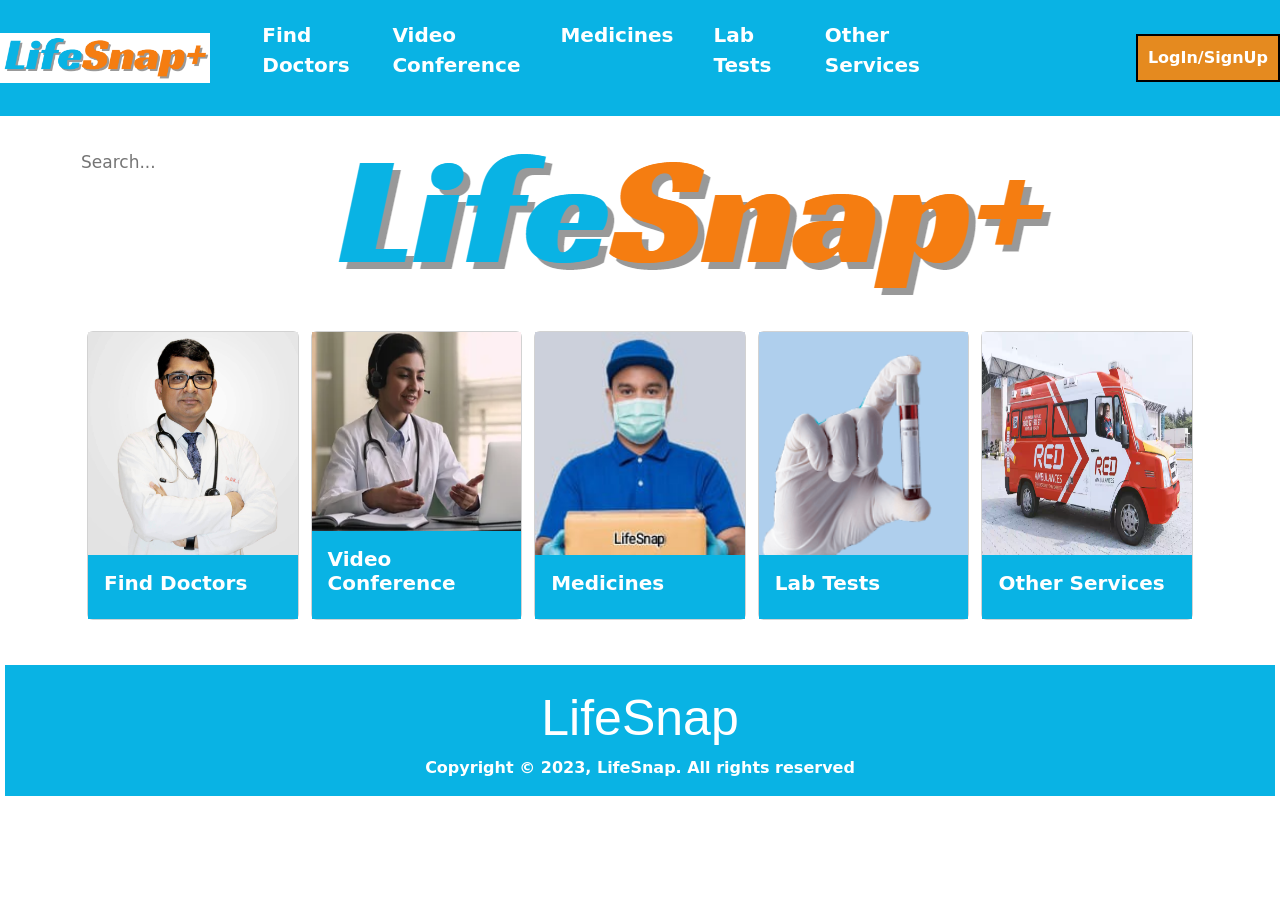
<file: front end/Final/index.html>
<!DOCTYPE html>
<html lang="en">

<head>
    <meta charset="UTF-8">
    <meta name="viewport" content="width=device-width, initial-scale=1.0">
    <title>LifeSnap</title>

    <link rel="stylesheet" href="style.css">
    <link rel="stylesheet" href="https://cdn.jsdelivr.net/npm/bootstrap@5.3.2/dist/css/bootstrap.min.css">
</head>

<body>
    <header>
        <div class="logo">
            <img src="images/logo.png" alt="LifeSnap-Logo">
        </div>
        <ul>
            <li><a href="#">Find Doctors</a></li>
            <li><a href="#">Video Conference</a></li>
            <li><a href="#">Medicines</a></li>
            <li><a href="#">Lab Tests</a></li>

            <div class="dropdown">
                <div class="dropbtn">Other Services
                    <i class="fa fa-caret-down"></i>
                </div>
                <div class="dropdown-content">
                    <a href="#">Ambulance</a>
                    <a href="#">Oxygen Cylinder</a>
                </div>
            </div>

        </ul>
        <div class="LogIn">
            <button>LogIn/SignUp</button>
        </div>
    </header>
            
    <main>
        <input type="text" placeholder="Search...">
        
        <div class="image-slider">
            <img src="./images/logo.png" alt="">
        </div>
        <div class="container">
            
            <div class="card">
                <img src="images/div doc.jpg" alt="...">
                <div class="card-body">
                    <a href="#">
                        <h5 class="card-title">Find Doctors</h5>
                    </a>
                </div>
            </div>
    
            <div class="card">
                <img src="images/div video.png" alt="...">
                <div class="card-body">
                    <a href="#">
                        <h5 class="card-title">Video Conference</h5>
                    </a>
                </div>
            </div>
    
            <div class="card">
                <img src="images/div med.jpg" alt="...">
                <div class="card-body">
                    <a href="#">
                        <h5 class="card-title">Medicines</h5>
                    </a>
                </div>
            </div>
    
            <div class="card">
                <img src="images/div lab.png" alt="...">
                <div class="card-body">
                    <a href="#">
                        <h5 class="card-title">Lab Tests</h5>
                    </a>
                </div>
            </div>
    
            <div class="card">
                <img src="images/div ambulance.png" alt="...">
                <div class="card-body">
                    <a href="#">
                        <h5 class="card-title">Other Services</h5>
                    </a>
                </div>
            </div>
        </div>
    </main>

    <footer>
        <div class="footer-text">
            LifeSnap
        </div>
        <b>Copyright &copy; 2023, LifeSnap. All rights reserved</b>
    </footer>
</body>

<script>
let slideIndex = [1,1];
/* Class the members of each slideshow group with different CSS classes */
let slideId = ["mySlides1", "mySlides2"]
showSlides(1, 0);
showSlides(1, 1);

function plusSlides(n, no) {
  showSlides(slideIndex[no] += n, no);
}

function showSlides(n, no) {
  let i;
  let x = document.getElementsByClassName(slideId[no]);
  if (n > x.length) {slideIndex[no] = 1}
  if (n < 1) {slideIndex[no] = x.length}
  for (i = 0; i < x.length; i++) {
    x[i].style.display = "none";
  }
  x[slideIndex[no]-1].style.display = "block";
}
</script>

</html>
</file>
<file: front end/Final/style.css>
*{
    margin: 0;
    padding: 0;
    box-sizing:border-box
}

/* header section start */
header{
    background-color: #09b3e4;
    display: flex;
    justify-content: space-between;
    align-items: center;
    padding: -1px 75px 10px 75px ;
}

/* navbar start */
ul{
    display: flex;
    padding-right: 200px;
}

li{
    margin: 20px;
    list-style: none;
}

li a{
    text-decoration: none;
    font-size: 20px;
    font-weight: bold;
    color: #ffffff;
}

a:hover{
    color: #f57d11;
    transition: 0.3 all;
}
/* nav bar end */

/* dropdown start */
.dropdown {
    float: left;
    overflow: hidden;
}

.dropdown .dropbtn {
    font-size: 20px;  
    border: none;
    outline: none;
    color: white;
    padding: 20px 25px;
    background-color: inherit;
    font-family: inherit;
    font-weight: bold;
    margin: 0;
}

.dropdown:hover .dropbtn {
    background-color: #f57d11;
}

.dropdown-content {
    display: none;
    position: absolute;
    background-color: #f9f9f9;
    min-width: 160px;
    box-shadow: 0px 8px 16px 0px rgba(0, 0, 0, 0.2);
    z-index: 1;
}

.dropdown-content a {
    float: none;
    color: black;
    padding: 10px 32px;
    text-decoration: none;
    display: block;
    /* text-align: left; */
}

.dropdown-content a:hover {
    background-color: #ddd;
}

.dropdown:hover .dropdown-content {
    display: block;
}
/* dropdown end */

/* logo */
.logo img{
    height: 50px;
}
/* logo end */

/* login button start */
button {
    background-color: #e58a1f;
    color: white;
    font-size: 20px;
    font-weight: bold;
    padding: 10px;
    border: 2px solid black;
    border-radius: 15px;
    cursor: pointer;
}

.LogIn:hover button{
    background-color: #ff8800;
}
/* login button end */

/* header section start */
main{
    padding: 20px 75px 20px 75px;
}

.container{
    padding: 20px 75px 20px 75px;
    text-align: justify;
    display: grid;
    grid-row: 1fr;
    grid-template-columns: repeat(5,1fr);
    grid-template-rows: repeat(1,1fr);
    row-gap: 12px;
    column-gap: 12px;
}

.card{
    height: 80px;
}

.card img{
    height: 85%;
}

.card-body{
    background-color: #09b3e4;
}

.card-title{
    font-weight: bold;
}

.card-body a{
    text-decoration: none;
    color: rgb(255, 255, 255);
}

.card-body:hover a{
    color: #e58a1f;
}


/* footer start */
footer {
    background-color: #09b3e4;
    color: #ffffff;
    text-align: center;
    padding: 1em;
    margin: 5px;
}

.footer-text {
    font-family: Impact, Haettenschweiler, 'Arial Narrow Bold', sans-serif;
    font-size: 50px;
}
/* footer end */
  
  /* Style the search box inside the navigation bar */
  input[type=text] {
    border: 2px solid black;
    float: left;
    padding: 6px;
    border: none;
    margin-top: 8px;
    margin-right: 16px;
    font-size: 17px;
  }
</file>
